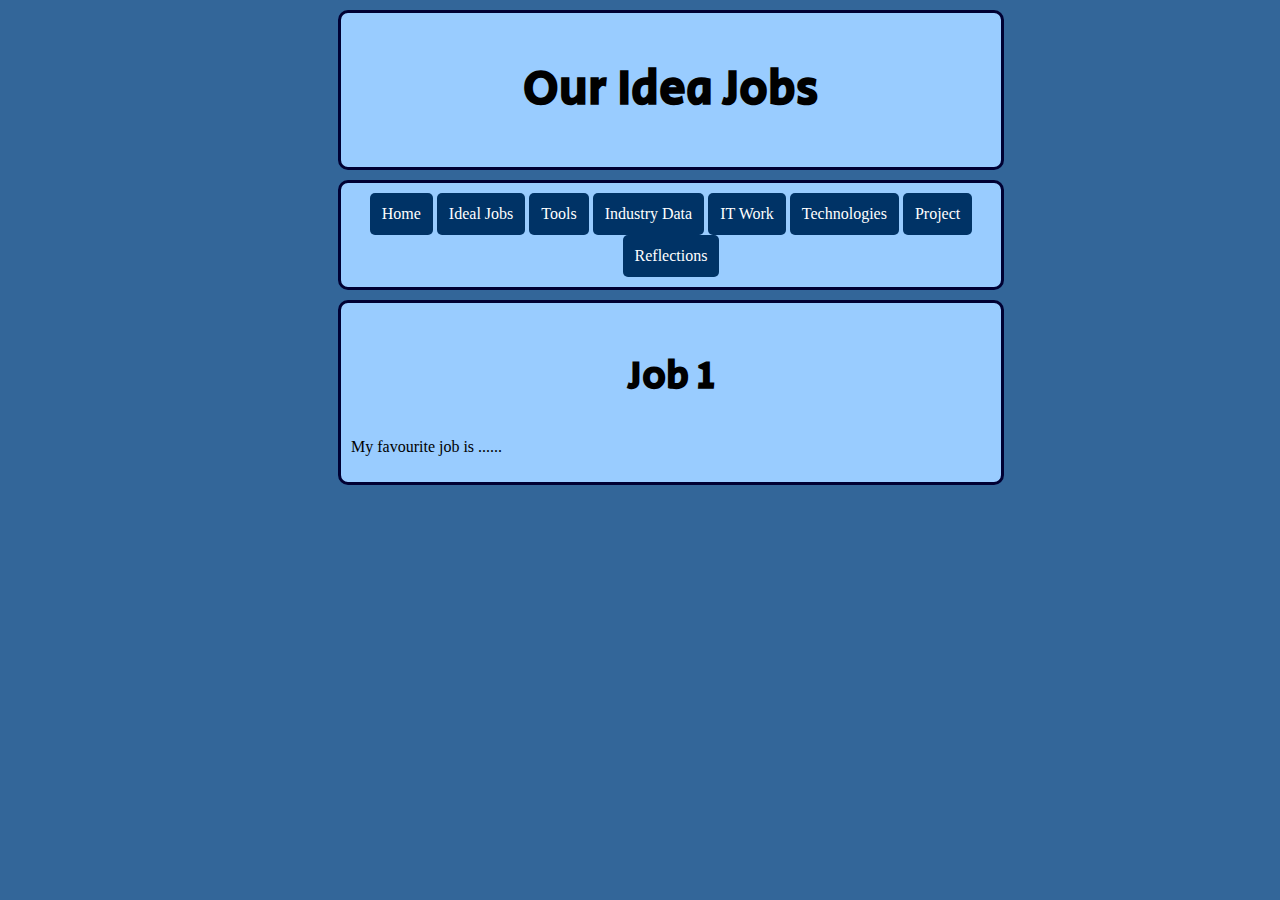
<file: IdealJobs.html>
<!DOCTYPE html>

<html>

<head>

  <meta name="viewport" content="width=device-width, initial-scale=1">
  <link rel="stylesheet" href="style.css">
  <link rel="stylesheet"
          href="https://fonts.googleapis.com/css?family=Tangerine">
  <link rel="stylesheet"
          href="https://fonts.googleapis.com/css?family=Courgette">
          <link rel="preconnect" href="https://fonts.googleapis.com"> 
  <link rel="preconnect" href="https://fonts.gstatic.com" crossorigin>
  <link rel="stylesheet"
          href="https://fonts.googleapis.com/css2?family=Secular one">
</head>

<body>
    <div class="center">
      <div class="myheader">
        <h1>Our Idea Jobs</h1>
      </div>
    
      <div class="nav">
        <navtxt><center><a href="index.html">Home</a>
          <a href="IdealJobs.html">Ideal Jobs</a>
          <a href="Tools.html">Tools</a>
          <a href="IndustryData.html">Industry Data</a>
          <a href="ITWork.html">IT Work</a>
          <a href="Technologies.html"> Technologies</a>
          <a href="Project.html">Project</a>
          <a href="Reflections.html">Reflections</a>
          </center></navtxt>
      </div>
    </div>
    
    <div class="center">
      <div class="image">
        <h2>Job 1</h2>
        <p></p>
        <p>My favourite job is ......</p>
          
    </div>
</div>
</body>
</html>
</file>
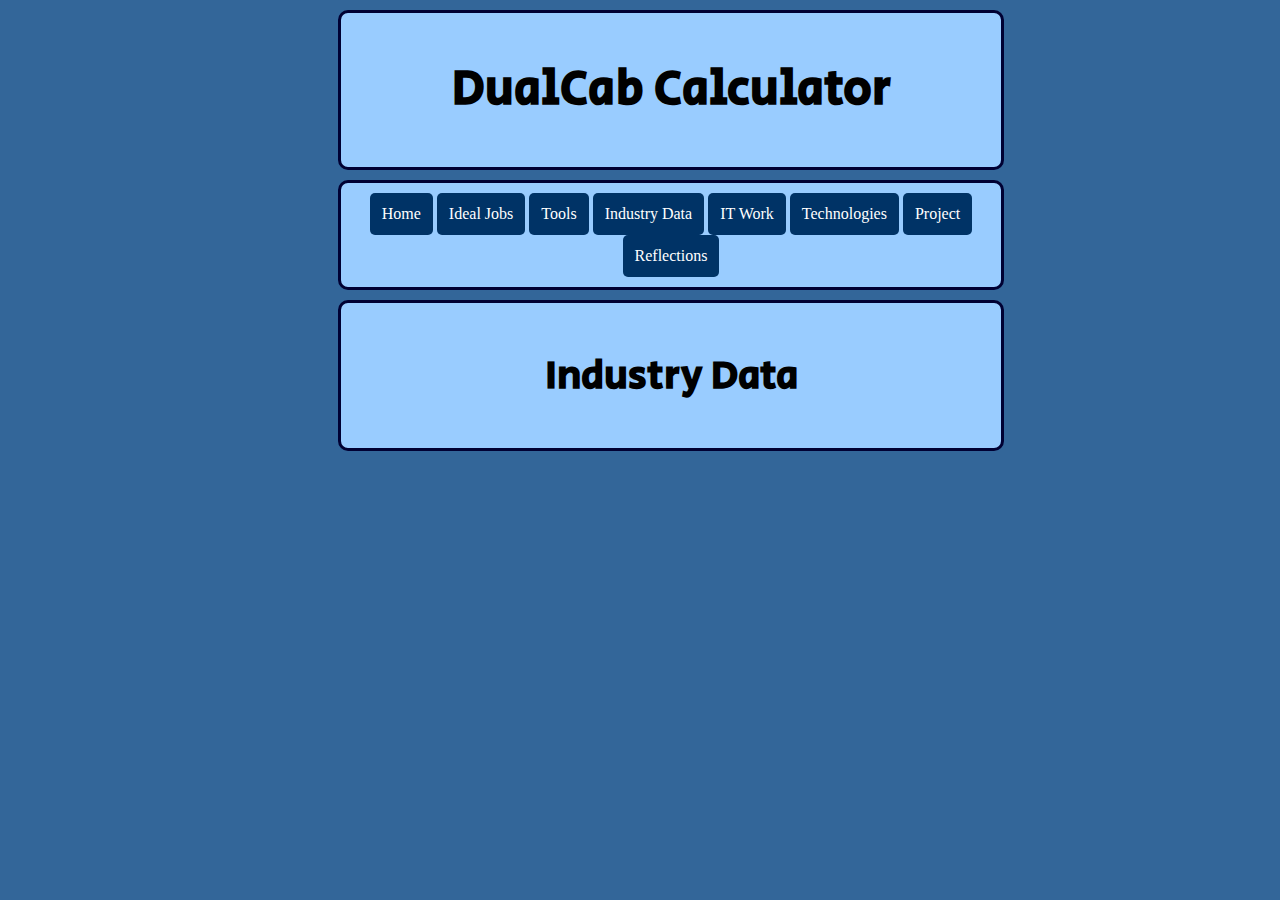
<file: IndustryData.html>
<!DOCTYPE html>

<html>

<head>

  <meta name="viewport" content="width=device-width, initial-scale=1">
  <link rel="stylesheet" href="style.css">
  <link rel="stylesheet"
          href="https://fonts.googleapis.com/css?family=Tangerine">
  <link rel="stylesheet"
          href="https://fonts.googleapis.com/css?family=Courgette">
          <link rel="preconnect" href="https://fonts.googleapis.com"> 
  <link rel="preconnect" href="https://fonts.gstatic.com" crossorigin>
  <link rel="stylesheet"
          href="https://fonts.googleapis.com/css2?family=Secular one">
</head>

<body>
    <div class="center">
      <div class="myheader">
        <h1>DualCab Calculator</h1>
      </div>
    
      <div class="nav">
        <navtxt><center><a href="index.html">Home</a>
          <a href="IdealJobs.html">Ideal Jobs</a>
          <a href="Tools.html">Tools</a>
          <a href="IndustryData.html">Industry Data</a>
          <a href="ITWork.html">IT Work</a>
          <a href="Technologies.html"> Technologies</a>
          <a href="Project.html">Project</a>
          <a href="Reflections.html">Reflections</a>
          </center></navtxt>
      </div>
    </div>
    
    <div class="center">
      <div class="image">
        <h2>Industry Data</h2>
        <p> </p>
        
    </div>
</div>
</body>
</html>
</file>
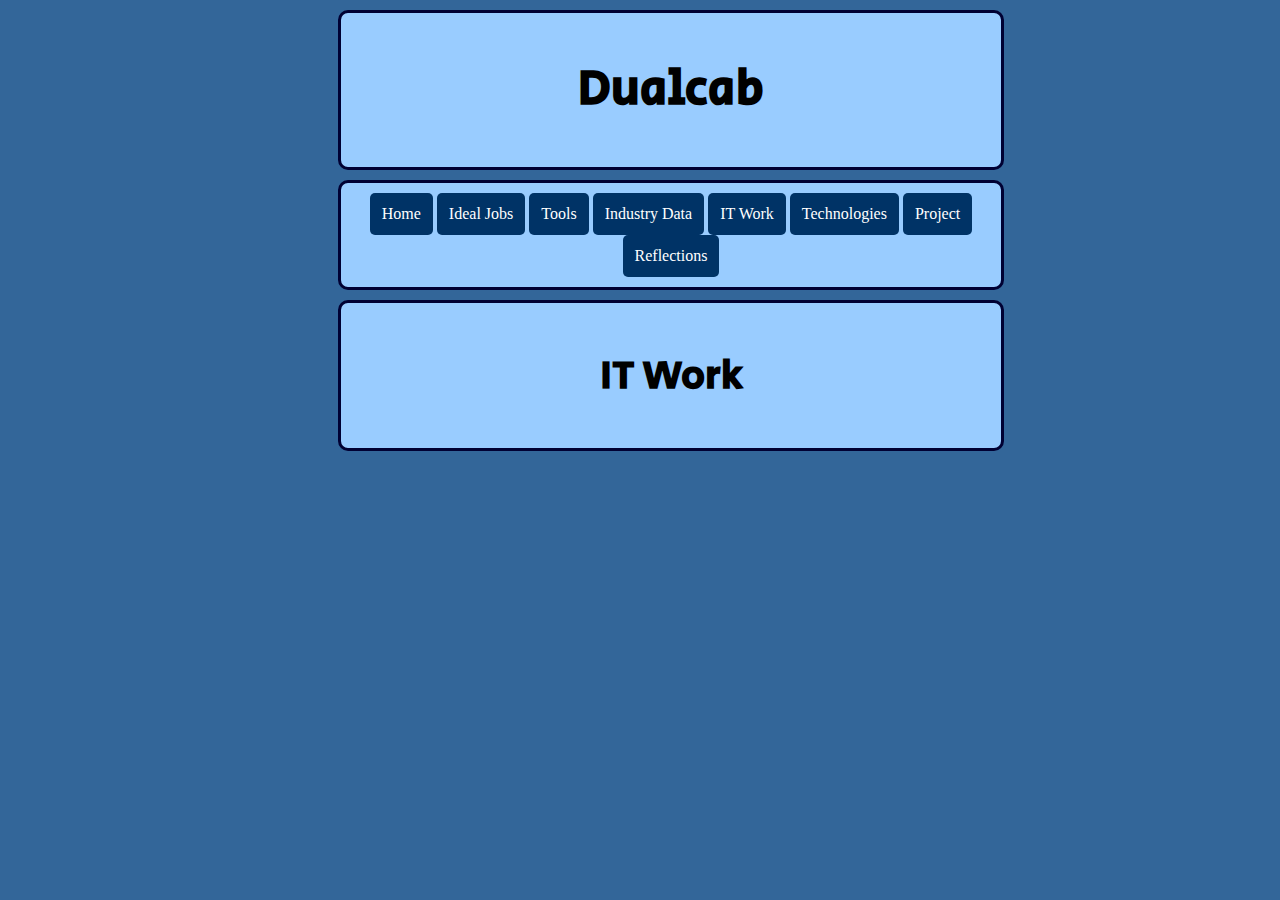
<file: ITWork.html>
<!DOCTYPE html>

<html>

<head>

  <meta name="viewport" content="width=device-width, initial-scale=1">
  <link rel="stylesheet" href="style.css">
  <link rel="stylesheet"
          href="https://fonts.googleapis.com/css?family=Tangerine">
  <link rel="stylesheet"
          href="https://fonts.googleapis.com/css?family=Courgette">
          <link rel="preconnect" href="https://fonts.googleapis.com"> 
  <link rel="preconnect" href="https://fonts.gstatic.com" crossorigin>
  <link rel="stylesheet"
          href="https://fonts.googleapis.com/css2?family=Secular one">
  
</head>

<body>
    <div class="center">
      <div class="myheader">
        <h1>Dualcab</h1>
      </div>
    
      <div class="nav">
        <navtxt><center><a href="index.html">Home</a>
          <a href="IdealJobs.html">Ideal Jobs</a>
          <a href="Tools.html">Tools</a>
          <a href="IndustryData.html">Industry Data</a>
          <a href="ITWork.html">IT Work</a>
          <a href="Technologies.html"> Technologies</a>
          <a href="Project.html">Project</a>
          <a href="Reflections.html">Reflections</a>
          </center></navtxt>
      </div>
    </div>
    
    <div class="center">
      <div class="image">
        <h2>IT Work</h2>
          
        <p></p>
    
       <p></p>
      </div>

      
    </div>
</div>
</body>
</html>
</file>
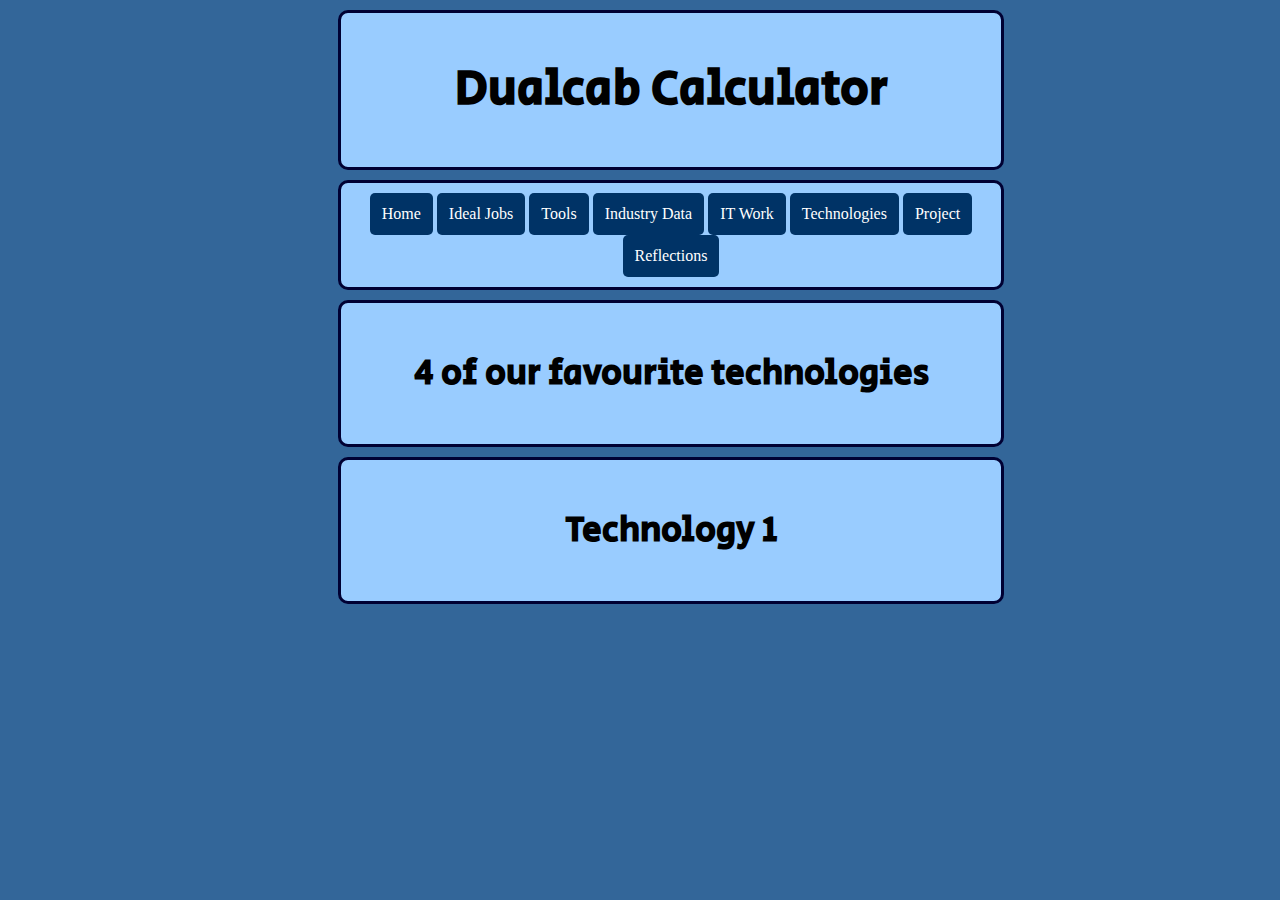
<file: Technologies.html>
<!DOCTYPE html>

<html>

<head>

  <meta name="viewport" content="width=device-width, initial-scale=1">
  <link rel="stylesheet" href="style.css">
  <link rel="stylesheet"
          href="https://fonts.googleapis.com/css?family=Tangerine">
  <link rel="stylesheet"
          href="https://fonts.googleapis.com/css?family=Courgette">
          <link rel="preconnect" href="https://fonts.googleapis.com"> 
  <link rel="preconnect" href="https://fonts.gstatic.com" crossorigin>
  <link rel="stylesheet"
          href="https://fonts.googleapis.com/css2?family=Secular one">

          
</head>

<body>
<div class="center">
  <div class="myheader">
    <h1>Dualcab Calculator</h1>
  </div>
  
<div class="nav">
  <navtxt><center><a href="index.html">Home</a>
    <a href="IdealJobs.html">Ideal Jobs</a>
    <a href="Tools.html">Tools</a>
    <a href="IndustryData.html">Industry Data</a>
    <a href="ITWork.html">IT Work</a>
    <a href="Technologies.html">Technologies</a>
    <a href="Project.html">Project</a>
    <a href="Reflections.html">Reflections</a>
    </center></navtxt>
</div>


<div class="DocHead">
  <h3>4 of our favourite technologies</h3>
  
</div> 

<div class="image">
    <h3>Technology 1</h3>
  </div>    
      
  
</div>

</body>
</html>
</file>
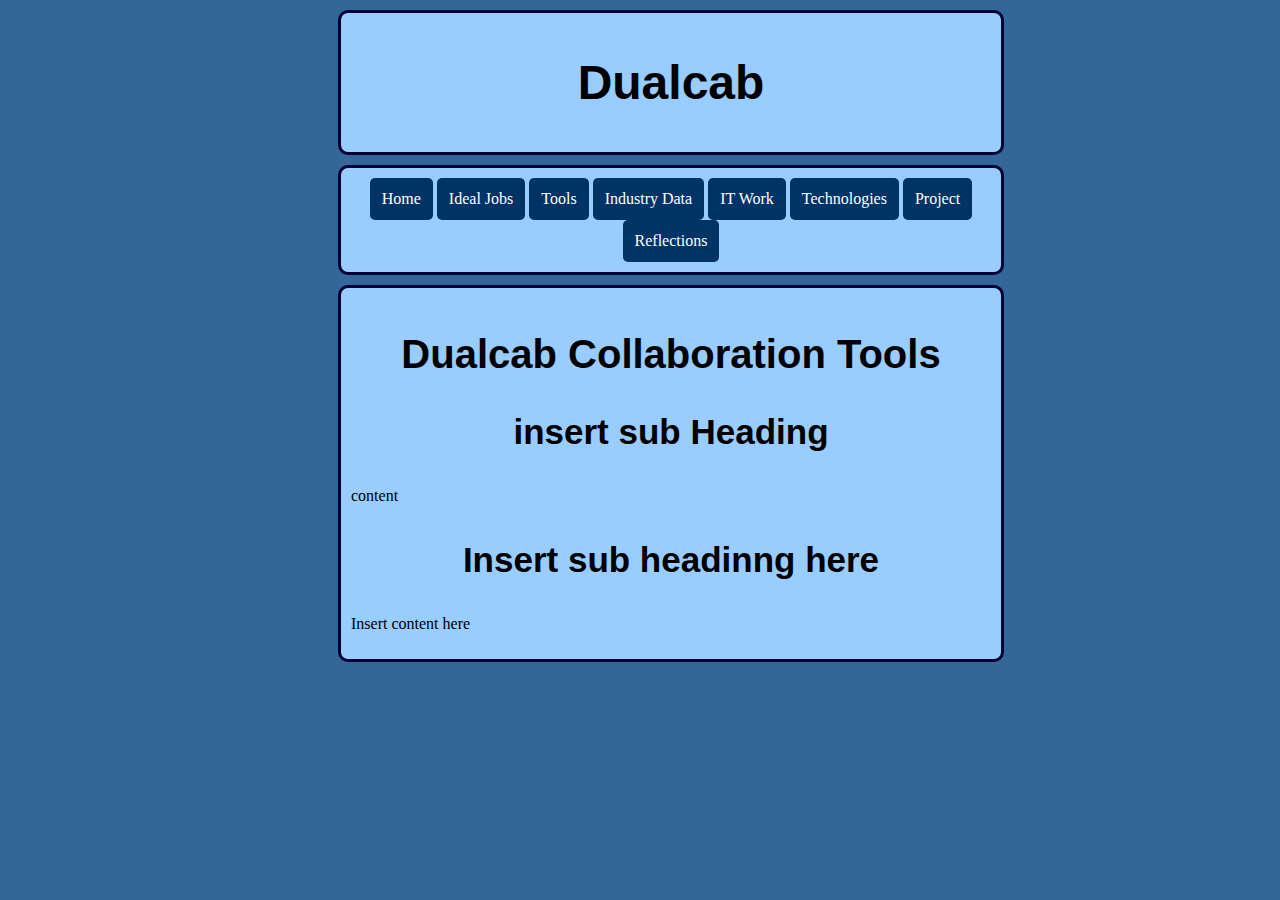
<file: Tools.html>
<!DOCTYPE html>

<html>

<head>

    <link rel="stylesheet" href="style.css">
    <link rel="stylesheet"
            href="https://fonts.googleapis.com/css?family=Tangerine">
    <link rel="stylesheet"
            href="https://fonts.googleapis.com/css?family=Courgette">
  
</head>

<body>
    <div class="center">
      <div class="myheader">
        <h1>Dualcab</h1>
      </div>
    
      <div class="nav">
        <navtxt><center><a href="index.html">Home</a>
          <a href="IdealJobs.html">Ideal Jobs</a>
          <a href="Tools.html">Tools</a>
          <a href="IndustryData.html">Industry Data</a>
          <a href="ITWork.html">IT Work</a>
          <a href="ITTechnologies.html"> Technologies</a>
          <a href="ProjectIdeas.html">Project</a>
          <a href="GroupReflection.html">Reflections</a>
          </center></navtxt>
      </div>
    </div>
    
    <div class="center">
      <div class="image">
        <h2>Dualcab Collaboration Tools</h2>
          
                   
        <p><center></center></p>
        <p> </p>
       <h3>insert sub Heading</h3>
       <p> </p>
        <p>content </p>
        <p> </p>
         <h3>Insert sub headinng here</h3>
         <p> </p>
         <p> Insert content here</p>
        <p></p>
        <p> </p>

    </div>
</div>
</body>
</html>
</file>
<file: style.css>
body {
  background-color: #336699;
  width: 100%;
}
main {
  background-color: #336699;
  width: 100%; 
}
h1 {
  color: black;
  text-align: center;
  font-family: 'Secular One', sans-serif;
  font-size: 48px;
}
h2 {
  color: black;
  text-align: center;
  font-family: 'Secular One', sans-serif;
  font-size: 40px;
}
h3 {
  color: black;
  text-align: center;
  font-family: 'Secular One', sans-serif;
  font-size: 35px;
}
.p {
  font-family: 'Secular One', sans-serif;
  color: black;
  font-size: 13px;
  word-wrap: hard;
}

.myheader, .DocHead {
  background-color: #99ccFF;
  border-radius: 10px;
  width: 100%;
  border-color: #000033;
  border-style: solid;
  padding: 10px;
  margin: 10px;
  }
  
  img {
    border: 5px solid #000033;
    border-radius: 10px;
    width: "5%";
    height: "5%";
  }
 .image {
    border-color: #000033;
    background-color: #99ccFF;
    width: 100%;
    border-style: solid;
    border-radius: 10px;
    padding: 10px;
    margin: 10px;
 }
.center {
    display: block;
    margin-left: auto;
    margin-right: auto;
    width: 50%;
}
.nav {
  border-color: #000033;
  background-color: #99ccFF;
  border-style: solid;
  border-radius: 10px;
  padding: 10px;
  margin: 10px;
  width: 100%;
}
.navtxt {
  font-family: Georgia;
  border-color: #000033;
  border-style: solid;
  border-radius: 10px;
  font-size: 18px;
  font-weight:bold;
  color: black;
}
a:link, a:visited {
  background-color: #003366;
    color: white;
    border-radius: 5px;
    border-width: 3px;
    border-color: #000033;
    padding: 12px 12px;
    text-align: center;
    text-decoration: none;
    display: inline-block;
  }
  
  a:hover, a:active {
    background-color: #990000;
  }
</file>
